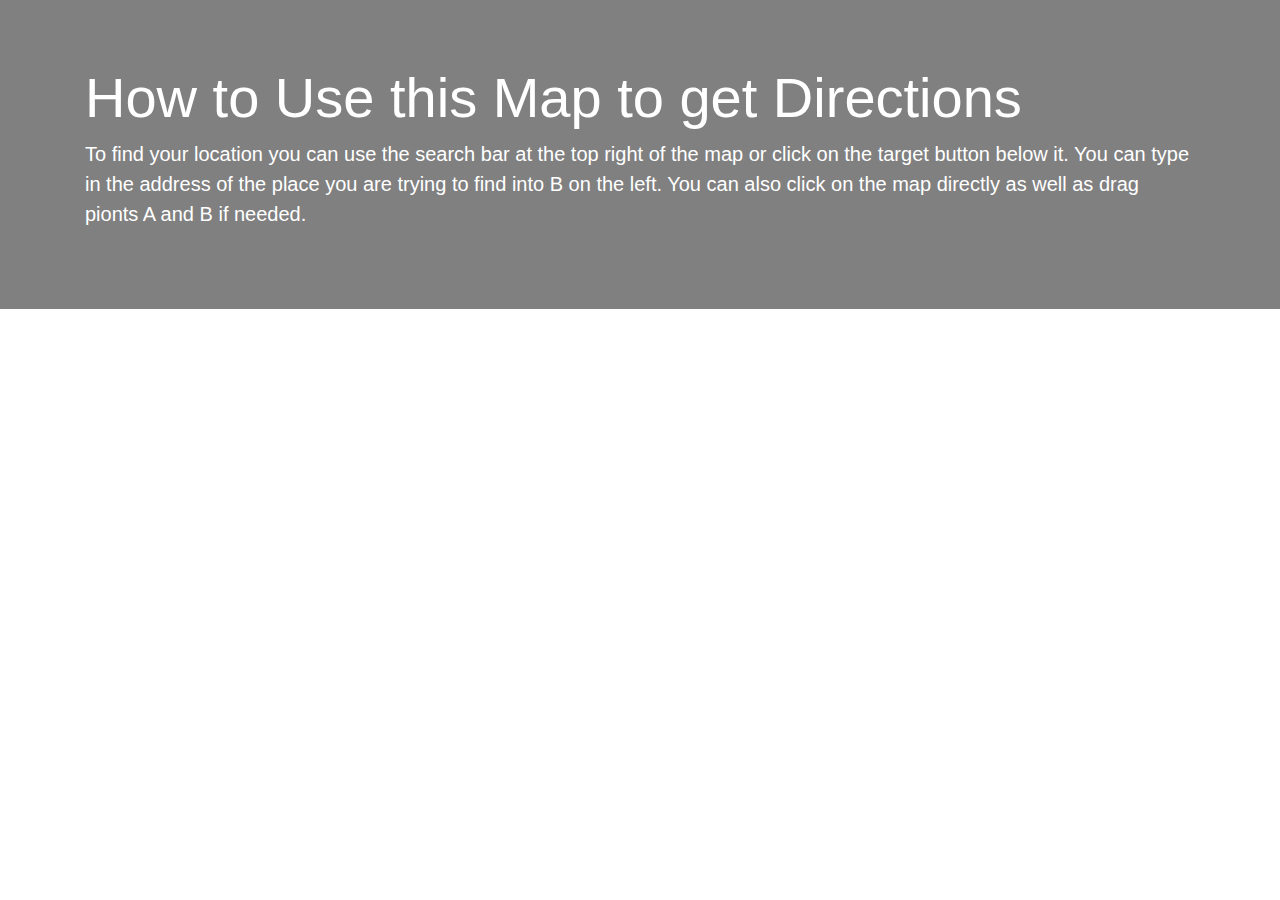
<file: Map.html>
<!DOCTYPE html>
<html lang="en">
<head>
    <meta charset="UTF-8">
    <meta name="viewport" content="width=device-width, initial-scale=1.0">
    <meta http-equiv="X-UA-Compatible" content="ie=edge">
    <script src='https://api.tiles.mapbox.com/mapbox-gl-js/v0.54.0/mapbox-gl.js'></script>
    <link href='https://api.tiles.mapbox.com/mapbox-gl-js/v0.54.0/mapbox-gl.css' rel='stylesheet' />
    <link rel="stylesheet" href="https://stackpath.bootstrapcdn.com/bootstrap/4.3.1/css/bootstrap.min.css" integrity="sha384-ggOyR0iXCbMQv3Xipma34MD+dH/1fQ784/j6cY/iJTQUOhcWr7x9JvoRxT2MZw1T" crossorigin="anonymous">

    <!--mess with the height and width to containe origen: width:100%;-->
    <style>
        body { margin:0; padding:0; }
        #map { position:absolute; top: 249px; bottom:0px; width:100%; }
        .jumbotron{ background-color: gray; }
        h1{ color: white; font-weight: bolder; }
        p{ color: white; font-weight: bolder; }
    </style>

    <title>Map</title>
</head>
<body>
 

<script src='https://api.mapbox.com/mapbox-gl-js/plugins/mapbox-gl-geocoder/v4.0.0/mapbox-gl-geocoder.min.js'></script>
<link rel='stylesheet' href='https://api.mapbox.com/mapbox-gl-js/plugins/mapbox-gl-geocoder/v4.0.0/mapbox-gl-geocoder.css' type='text/css' />

<script src='https://api.mapbox.com/mapbox-gl-js/plugins/mapbox-gl-directions/v4.0.0/mapbox-gl-directions.js'></script>
<link rel='stylesheet' href='https://api.mapbox.com/mapbox-gl-js/plugins/mapbox-gl-directions/v4.0.0/mapbox-gl-directions.css' type='text/css' />

<script src="https://code.jquery.com/jquery-3.3.1.slim.min.js" integrity="sha384-q8i/X+965DzO0rT7abK41JStQIAqVgRVzpbzo5smXKp4YfRvH+8abtTE1Pi6jizo" crossorigin="anonymous"></script>
<script src="https://cdnjs.cloudflare.com/ajax/libs/popper.js/1.14.7/umd/popper.min.js" integrity="sha384-UO2eT0CpHqdSJQ6hJty5KVphtPhzWj9WO1clHTMGa3JDZwrnQq4sF86dIHNDz0W1" crossorigin="anonymous"></script>
<script src="https://stackpath.bootstrapcdn.com/bootstrap/4.3.1/js/bootstrap.min.js" integrity="sha384-JjSmVgyd0p3pXB1rRibZUAYoIIy6OrQ6VrjIEaFf/nJGzIxFDsf4x0xIM+B07jRM" crossorigin="anonymous"></script>

<div class="jumbotron jumbotron-fluid">
  <div class="container">
    <h1 class="display-4">How to Use this Map to get Directions</h1>
    <p class="lead">
      To find your location you can use the search bar at the top right of the map or click on the target button below it.
      You can type in the address of the place you are trying to find into B on the left. You can also click on the map directly as well 
      as drag pionts A and B if needed.
    </p>
  </div>
</div>

<div id='map'></div>


<script>
  mapboxgl.accessToken = 'pk.eyJ1Ijoic3BhcnRhbjk0NTc1IiwiYSI6ImNqdXhpOXFnaDBuajk0ZHBmYTQ1YzF6NWUifQ.0oGgnld1WESYl2WnxQktVA';
  var map = new mapboxgl.Map({
  container: 'map',
  style: 'mapbox://styles/mapbox/streets-v11',
  center: [-79.4512, 43.6568],
  zoom: 13
  });
 
 // adds a geocoder 
  map.addControl(new MapboxGeocoder({
  accessToken: mapboxgl.accessToken,
  mapboxgl: mapboxgl
  }));


// adds directions and AB destinations
  map.addControl(new MapboxDirections({
accessToken: mapboxgl.accessToken
}), 'top-left');

// Add zoom and rotation controls to the map.
map.addControl(new mapboxgl.NavigationControl());

// Add geolocate control to the map.
map.addControl(new mapboxgl.GeolocateControl({
positionOptions: {
enableHighAccuracy: true
},
trackUserLocation: true
}));

</script>
 
</body>
</html>
</file>
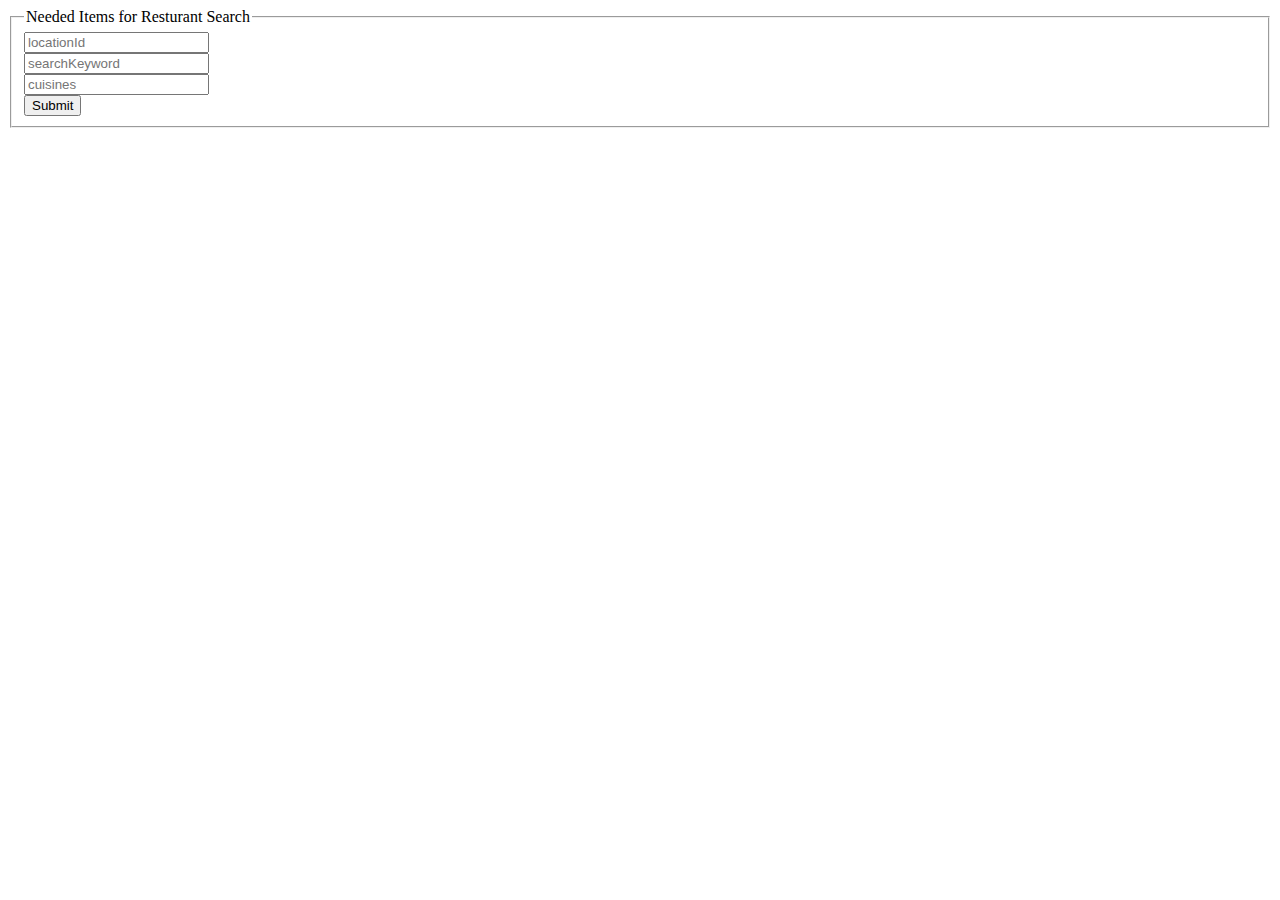
<file: zomato.html>
<!DOCTYPE html>
<html lang="en">
<head>
    <meta charset="UTF-8">
    <meta name="viewport" content="width=device-width, initial-scale=1.0">
    <meta http-equiv="X-UA-Compatible" content="ie=edge">
    <script src="https://code.jquery.com/jquery-3.1.1.min.js"
    integrity="sha256-hVVnYaiADRTO2PzUGmuLJr8BLUSjGIZsDYGmIJLv2b8="
    crossorigin="anonymous"></script>
    <title>Document</title>
</head>
<body>
    <form class="pure-form">
        <fieldset>
            <legend>Needed Items for Resturant Search</legend>
            <!-- url: "https://developers.zomato.com/api/v2.1/search?entity_id=" + locationId + "&entity_type=city&q=" + searchKeyword + "&cuisines=" + cuisines, -->
            <input type="text" placeholder="locationId" id="locationId">
            <br>
            <input type="text" placeholder="searchKeyword" id="searchKeyword">
            <br>
            <input type="text" placeholder="cuisines" id="cuisines">
            <br>
    
            <button type="submit" class="pure-button pure-button-primary" id="zomatoSearch">Submit</button>
        </fieldset>
    </form>
    <div id="test"></div>
    <script src="assets\js\zomato.js"></script>
</body>
</html>
</file>
